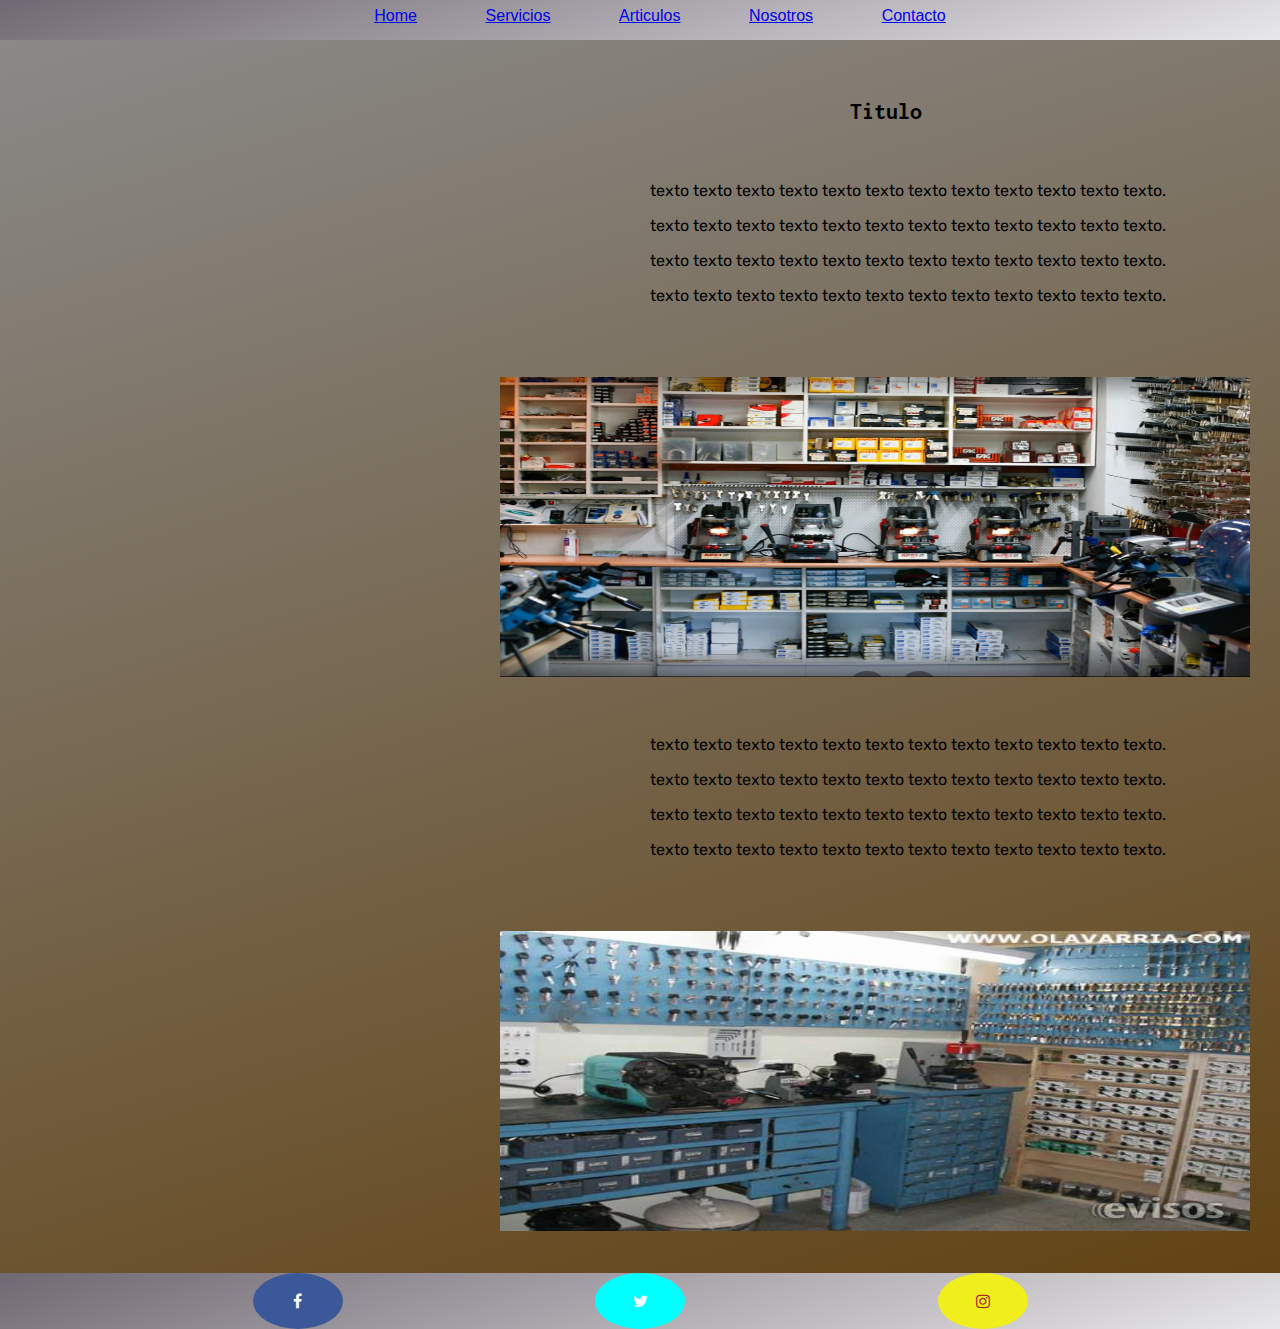
<file: nosotros.html>
<!DOCTYPE html>
<html lang="en">
<head>
    <meta charset="UTF-8">
    <meta http-equiv="X-UA-Compatible" content="IE=edge">
    <meta name="viewport" content="width=device-width, initial-scale=1.0">
    <title>Document</title>
    <link rel="stylesheet" href="style.css">
    <link rel="stylesheet" href="https://cdnjs.cloudflare.com/ajax/libs/font-awesome/4.7.0/css/font-awesome.min.css">
</head>
<body>
    <header>
        <header>
            <nav class="navbar">   
                <ul class="navbarmenu">
                    <li><a href="index.html">Home</a></li>
                    <li><a href="servicios.html">Servicios</a></li>
                    <li class="sub-art"><a href="articulos.html">Articulos</a></li>
                    <li><a href="nosotros.html">Nosotros</a></li>
                    <li><a href="contacto.html">Contacto</a></li>      
                </ul>
             </nav>
            </nav>
    </header>
        <div class="nosotros">
            <h2 class="titulo-nosotros">Titulo</h2>
            <article>
               <p class="textnos"> texto texto texto texto texto texto texto texto texto texto texto texto.</p>
               <p class="textnos">texto texto texto texto texto texto texto texto texto texto texto texto.</p>
               <p class="textnos">texto texto texto texto texto texto texto texto texto texto texto texto.</p>
               <p class="textnos">texto texto texto texto texto texto texto texto texto texto texto texto.</p>
            <br>
            </article>
            <img class="img-nos" src="Assets/Img/Nos1.jpg" alt=""><br>
            <p class="textnos"> texto texto texto texto texto texto texto texto texto texto texto texto.</p>
               <p class="textnos">texto texto texto texto texto texto texto texto texto texto texto texto.</p>
               <p class="textnos">texto texto texto texto texto texto texto texto texto texto texto texto.</p>
               <p class="textnos">texto texto texto texto texto texto texto texto texto texto texto texto.</p>
            <br>
            <img class="img-nos" src="Assets/Img/Nos2.jpg" alt="" >
        </div>
    
        <footer>
            <div class="footer">
              <a class="fa fa-facebook" href="https://www.facebook.com" target="_blank"></a>
              <a class="fa fa-twitter" href="https://twitter.com/?lang=es" target="_blank"></a>
              <a class="fa fa-instagram" href="https://www.instagram.com/?hl=es" target="_blank"></a>
            </div>
            
        </footer>
</body>
</html>
</file>
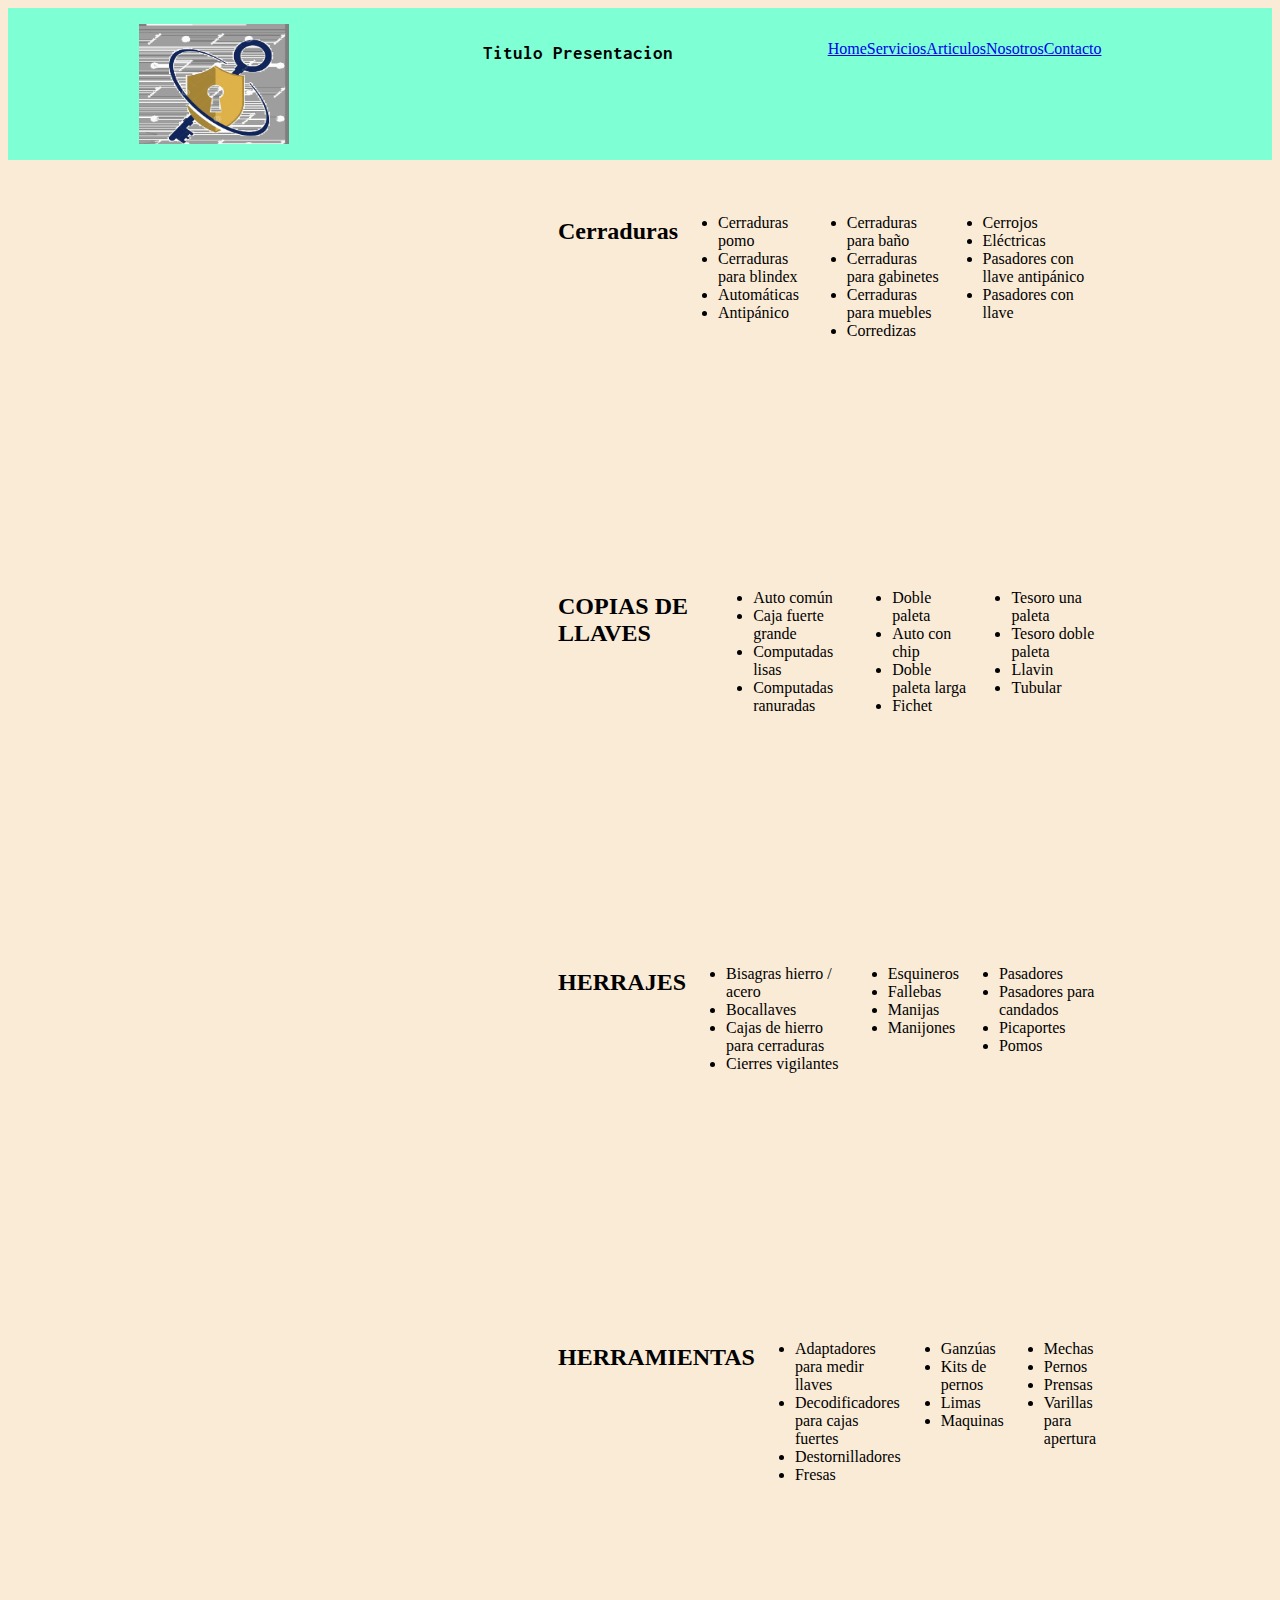
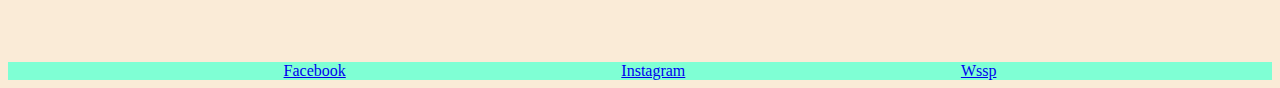
<file: proyecto cerrajeria/Pages/articulos.html>
<!DOCTYPE html>
<html lang="en">
<head>
    <meta charset="UTF-8">
    <meta http-equiv="X-UA-Compatible" content="IE=edge">
    <meta name="viewport" content="width=device-width, initial-scale=1.0">
    <title>Document</title>
    <link rel="stylesheet" href="../Css/style.css">
</head>
<body>
    <header>
        <header>
            <nav class="navbar">
                <img class="img-head" src="../Assets/Img/logo.jpg" alt="logo" height="120px" width="150px" >
               <h3 class="titulo-index">Titulo Presentacion</h3>     
                       <!--Menu de pagina con logo-->
               <ul class="navbarmenu">
                   <li><a href="index.html">Home</a></li>
                   <li><a href="servicios.html">Servicios</a></li>
                   <li class="sub-art"><a href="articulos.html">Articulos</a>
                    <ul class="submenu">
                       <li><a href="articulos.html">Llaves</a></li>
                       <li><a href="articulos.html">Cerraduras</a></li>
                       <li><a href="articulos.html">Candados</a></li>
                       <li><a href="articulos.html">Otros</a></li>
                    </ul>
                   </li>
                   <li></li><a href="nosotros.html">Nosotros</a></li>
                   <li></li><a href="contacto.html">Contacto</a></li>      
               </ul>
            </nav>
    </header>
    <!--Listado ilustrativo de articulo segun cada seccion-->
      <section class="art-lists">
          <div class="art1">
              <h2 class="titulo-art">Cerraduras</h2>
           <ul>
               <li>Cerraduras pomo</li>
               <li>Cerraduras para blindex</li>
               <li>Automáticas</li>
               <li>Antipánico</li>
           </ul>
           <ul>
            <li>Cerraduras para baño</li>
            <li>Cerraduras para gabinetes</li>
            <li>Cerraduras para muebles</li>
            <li>Corredizas</li>
        </ul>
        <ul>
            <li>Cerrojos</li>
            <li>Eléctricas</li>
            <li>Pasadores con llave antipánico</li>
            <li>Pasadores con llave</li>
        </ul>
        <div class="img-art1">
            <img class="imgart" src="../Assets/Img/cerraduras.jpg" alt="Imagen ilustrativa de los productos" >
         </div>
          </div><br>
          
          <div class="art2">
            <h2 class="titulo-art">COPIAS DE LLAVES</h2>
            <ul>
                <li>Auto común</li>
                <li>Caja fuerte grande</li>
                <li>Computadas lisas</li>
                <li>Computadas ranuradas</li>
            </ul>
            <ul>
                <li>Doble paleta</li>
                <li>Auto con chip</li>
                <li>Doble paleta larga</li>
                <li>Fichet</li>
            </ul>
            <ul>
                <li>Tesoro una paleta</li>
                <li>Tesoro doble paleta</li>
                <li>Llavin</li>
                <li>Tubular</li>
            </ul>
            <div class="img-art2">
                <img class="imgart" src="../Assets/Img/llaves.jpg" alt="Imagen ilustrativa de los productos" >
             </div>
           </div><br>
           
           <div class="art3">
            <h2 class="titulo-art">HERRAJES</h2>
            <ul>
                <li>Bisagras hierro / acero</li>
                <li>Bocallaves</li>
                <li>Cajas de hierro para cerraduras</li>
                <li>Cierres vigilantes</li>
            </ul>
            <ul>
                <li>Esquineros</li>
                <li>Fallebas</li>
                <li>Manijas</li>
                <li>Manijones</li>
            </ul>
            <ul>
                <li>Pasadores</li>
                <li>Pasadores para candados</li>
                <li>Picaportes</li>
                <li>Pomos</li>
            </ul>
            <div class="img-art3">
                <img class="imgart" src="../Assets/Img/herrajes.jpg" alt="Imagen ilustrativa de los productos" >
             </div>
           </div><br>
           
           <div class="art4">
            <h2 class="titulo-art">HERRAMIENTAS</h2>
            <ul>
                <li>Adaptadores para medir llaves</li>
                <li>Decodificadores para cajas fuertes</li>
                <li>Destornilladores</li>
                <li>Fresas</li>
            </ul>
            <ul>
                <li>Ganzúas</li>
                <li>Kits de pernos</li>
                <li>Limas</li>
                <li>Maquinas</li>
            </ul>
            <ul>
                <li>Mechas</li>
                <li>Pernos</li>
                <li>Prensas</li>
                <li>Varillas para apertura</li>
            </ul>
            <div class="img-art4">
                <img class="imgart" src="../Assets/Img/herramientas.jpg" alt="Imagen ilustrativa de los productos" >
             </div>
           </div><br>
           
        </section>
     
    
    <footer>
        <div class="footer">
            <a href="https://www.facebook.com" target="_blank">Facebook</a>
            <a href="https://www.instagram.com/?hl=es" target="_blank">Instagram</a>
            <a href="https://web.whatsapp.com" target="_blank">Wssp</a>
          </div>
    </footer>
</body>
</html>
</file>
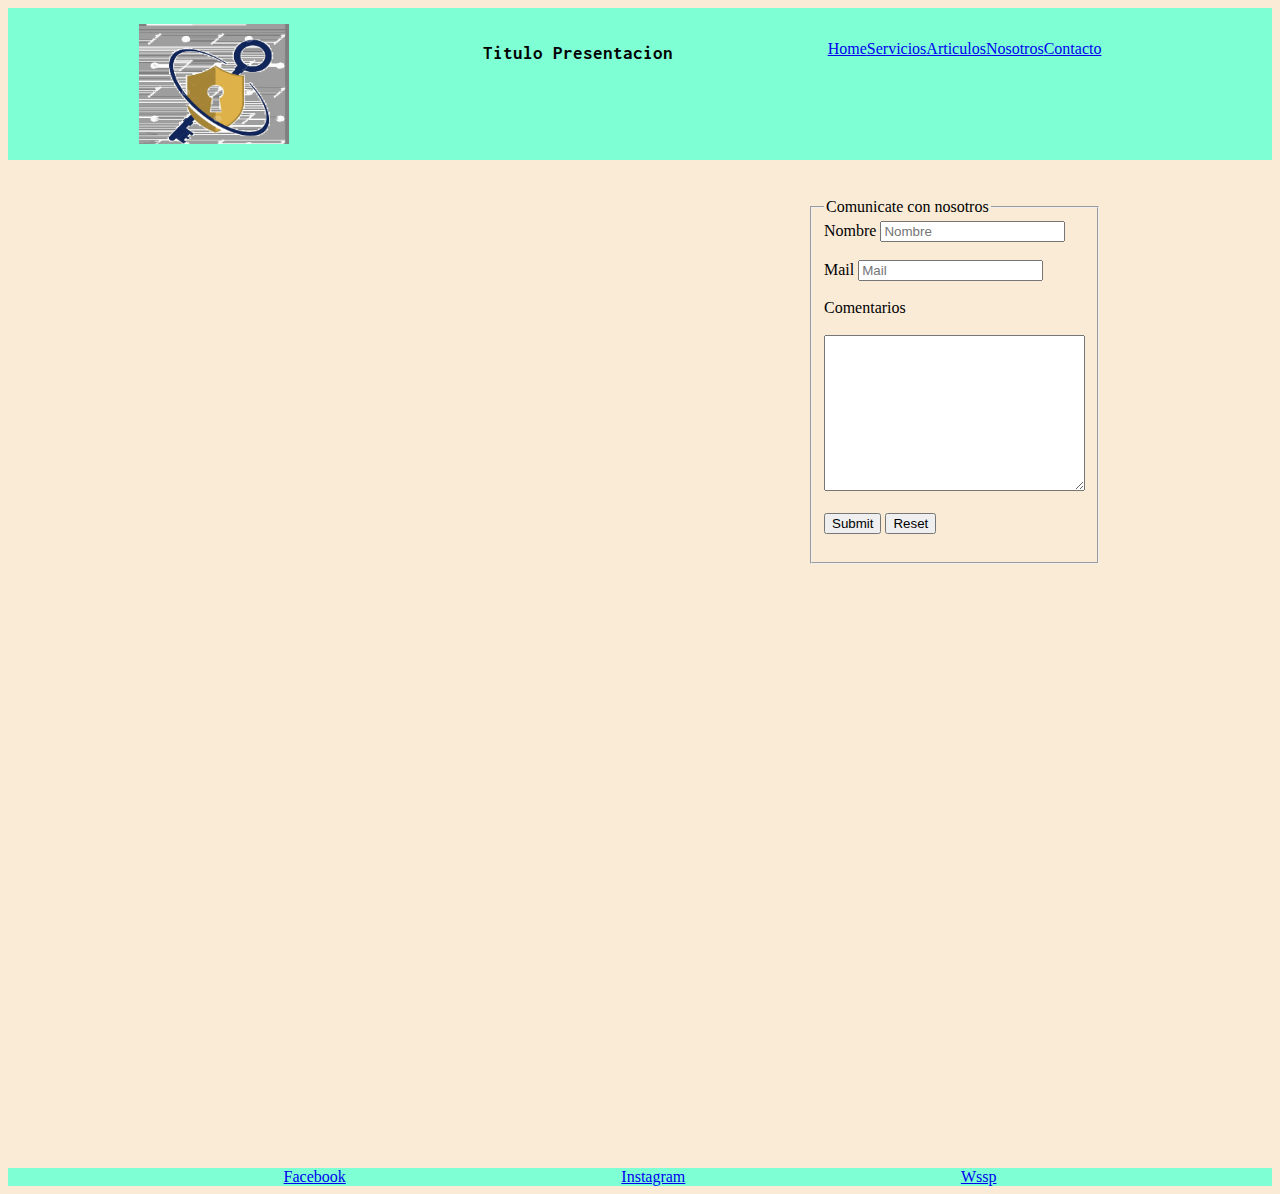
<file: proyecto cerrajeria/Pages/contacto.html>
<!DOCTYPE html>
<html lang="en">
<head>
    <meta charset="UTF-8">
    <meta http-equiv="X-UA-Compatible" content="IE=edge">
    <meta name="viewport" content="width=device-width, initial-scale=1.0">
    <title>Document</title>
    <link rel="stylesheet" href="../Css/style.css">
</head>
<body>
    <header>
        <header>
            <nav class="navbar">
                <img class="img-head" src="../Assets/Img/logo.jpg" alt="logo" height="120px" width="150px" >
               <h3 class="titulo-index">Titulo Presentacion</h3>     
                       <!--Menu de pagina con logo-->
               <ul class="navbarmenu">
                   <li><a href="index.html">Home</a></li>
                   <li><a href="servicios.html">Servicios</a></li>
                   <li class="sub-art"><a href="articulos.html">Articulos</a>
                    <ul class="submenu">
                       <li><a href="articulos.html">Llaves</a></li>
                       <li><a href="articulos.html">Cerraduras</a></li>
                       <li><a href="articulos.html">Candados</a></li>
                       <li><a href="articulos.html">Otros</a></li>
                    </ul>
                   </li>
                   <li></li><a href="nosotros.html">Nosotros</a></li>
                   <li></li><a href="contacto.html">Contacto</a></li>      
               </ul>
            </nav>
    </header>
    <!--Formulario y ubicaccion-->
    <form class="form" action="correo.php">
        <fieldset>
            <legend>Comunicate con nosotros</legend>
        <label for="nombre">Nombre</label>
     <input type="text" placeholder="Nombre" id="nombre">
     <br><br>
     <label for="mail">Mail</label>
     <input type="E-mail" placeholder="Mail" id="mail"><br>
     <br><label for="comentario">Comentarios</label>
     <br><br>
     <textarea name="" id="" cols="30" rows="10"></textarea>
     <br><br>
     <input type="submit">
     <input type="reset">
     <br><br>
   </fieldset>
    </form>
    <br><br>
    <iframe class="ubicaccion" src="https://www.google.com/maps/embed?pb=!1m14!1m8!1m3!1d11368.084443760754!2d-58.38882482918024!3d-34.6158732127484!3m2!1i1024!2i768!4f13.1!3m3!1m2!1s0x0%3A0xc3564c67123e1477!2sEl%20Azteca!5e0!3m2!1ses!2sar!4v1642263098534!5m2!1ses!2sar" style="border:0;" allowfullscreen="" loading="lazy"></iframe>
    <br><br>
    <footer>
        <div class="footer">
            <a href="https://www.facebook.com" target="_blank">Facebook</a>
            <a href="https://www.instagram.com/?hl=es" target="_blank">Instagram</a>
            <a href="https://web.whatsapp.com" target="_blank">Wssp</a>
          </div>
    </footer>
</body>
</html>
</file>
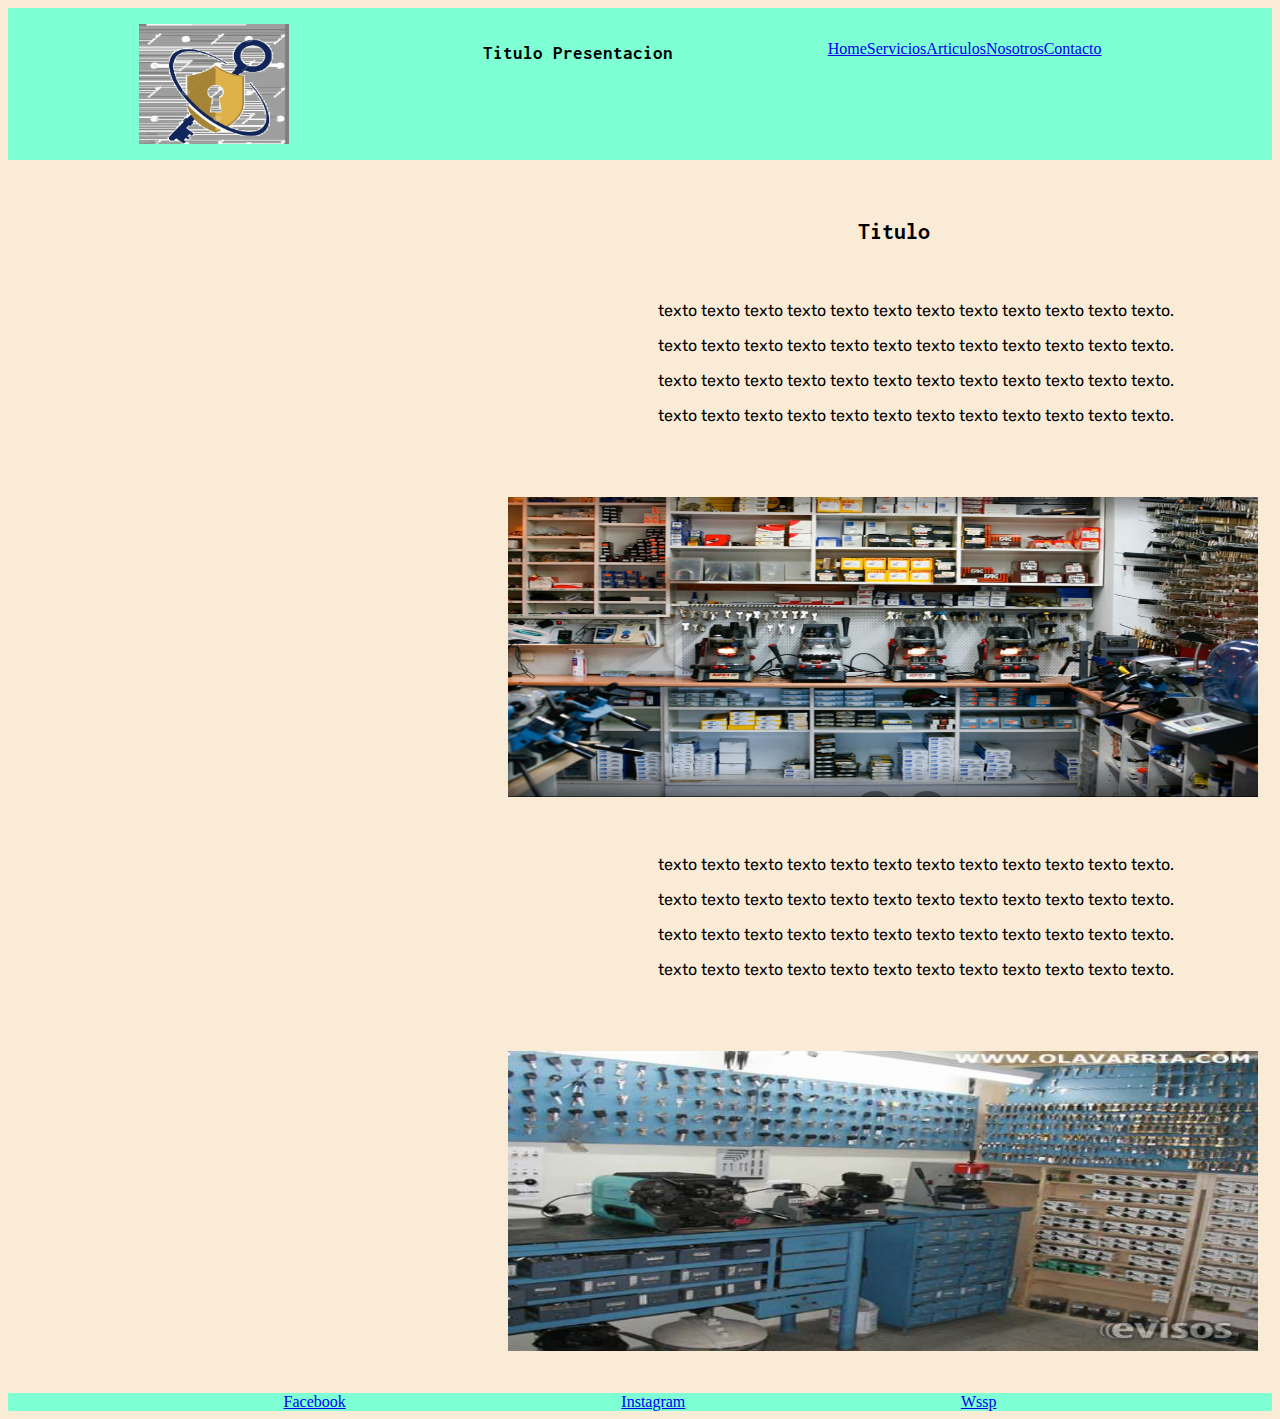
<file: proyecto cerrajeria/Pages/nosotros.html>
<!DOCTYPE html>
<html lang="en">
<head>
    <meta charset="UTF-8">
    <meta http-equiv="X-UA-Compatible" content="IE=edge">
    <meta name="viewport" content="width=device-width, initial-scale=1.0">
    <title>Document</title>
    <link rel="stylesheet" href="../Css/style.css">
</head>
<body>
    <header>
        <header>
            <nav class="navbar">
                <img class="img-head" src="../Assets/Img/logo.jpg" alt="logo" height="120px" width="150px" >
               <h3 class="titulo-index">Titulo Presentacion</h3>     
                       <!--Menu de pagina con logo-->
               <ul class="navbarmenu">
                   <li><a href="index.html">Home</a></li>
                   <li><a href="servicios.html">Servicios</a></li>
                   <li class="sub-art"><a href="articulos.html">Articulos</a>
                    <ul class="submenu">
                       <li><a href="articulos.html">Llaves</a></li>
                       <li><a href="articulos.html">Cerraduras</a></li>
                       <li><a href="articulos.html">Candados</a></li>
                       <li><a href="articulos.html">Otros</a></li>
                    </ul>
                   </li>
                   <li></li><a href="nosotros.html">Nosotros</a></li>
                   <li></li><a href="contacto.html">Contacto</a></li>      
               </ul>
            </nav>
    </header>
        <div class="nosotros">
            <h2 class="titulo-nosotros">Titulo</h2>
            <article>
               <p class="textnos"> texto texto texto texto texto texto texto texto texto texto texto texto.</p>
               <p class="textnos">texto texto texto texto texto texto texto texto texto texto texto texto.</p>
               <p class="textnos">texto texto texto texto texto texto texto texto texto texto texto texto.</p>
               <p class="textnos">texto texto texto texto texto texto texto texto texto texto texto texto.</p>
            <br>
            </article>
            <img class="img-nos" src="../Assets/Img/Nos1.jpg" alt=""><br>
            <p class="textnos"> texto texto texto texto texto texto texto texto texto texto texto texto.</p>
               <p class="textnos">texto texto texto texto texto texto texto texto texto texto texto texto.</p>
               <p class="textnos">texto texto texto texto texto texto texto texto texto texto texto texto.</p>
               <p class="textnos">texto texto texto texto texto texto texto texto texto texto texto texto.</p>
            <br>
            <img class="img-nos" src="../Assets/Img/Nos2.jpg" alt="" >
        </div>
    
    <footer>
        <div class="footer">
            <a href="https://www.facebook.com" target="_blank">Facebook</a>
            <a href="https://www.instagram.com/?hl=es" target="_blank">Instagram</a>
            <a href="https://web.whatsapp.com" target="_blank">Wssp</a>
          </div>
    </footer>
</body>
</html>
</file>
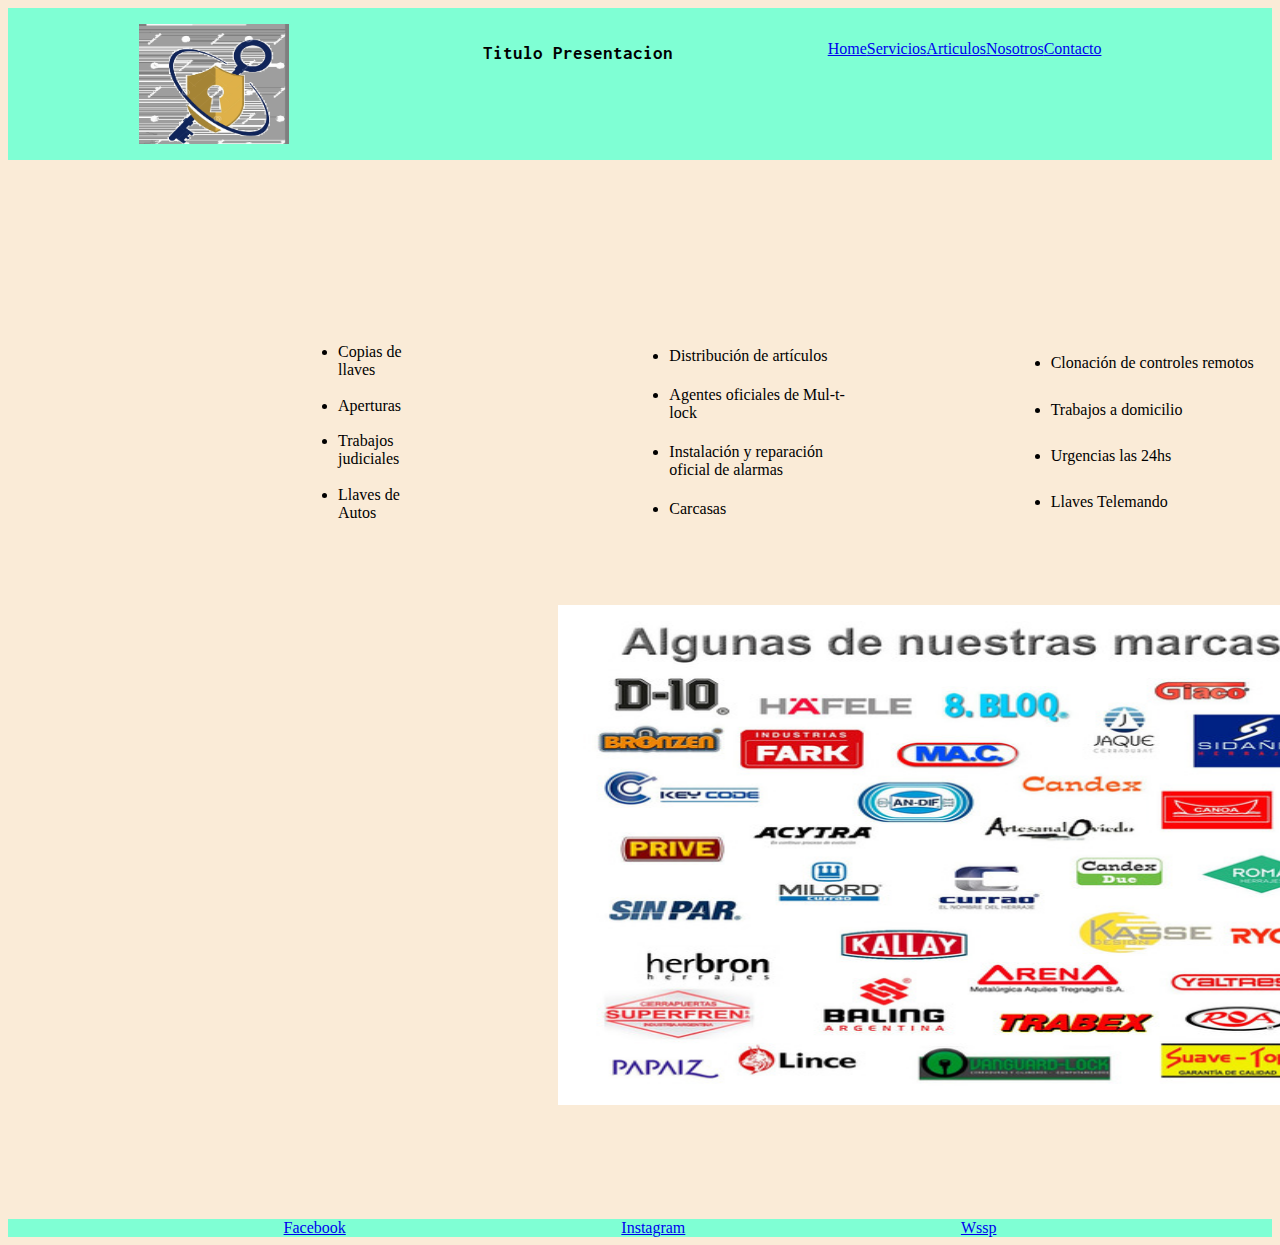
<file: proyecto cerrajeria/Pages/servicios.html>
<!DOCTYPE html>
<html lang="en">
<head>
    <meta charset="UTF-8">
    <meta http-equiv="X-UA-Compatible" content="IE=edge">
    <meta name="viewport" content="width=device-width, initial-scale=1.0">
    <title>Document</title>
    <link rel="stylesheet" href="../Css/style.css">
</head>
<body>
    <header>
        <header>
            <nav class="navbar">
                <img class="img-head" src="../Assets/Img/logo.jpg" alt="logo" height="120px" width="150px" >
               <h3 class="titulo-index">Titulo Presentacion</h3>     
                       <!--Menu de pagina con logo-->
               <ul class="navbarmenu">
                   <li><a href="index.html">Home</a></li>
                   <li><a href="servicios.html">Servicios</a></li>
                   <li class="sub-art"><a href="articulos.html">Articulos</a>
                    <ul class="submenu">
                       <li><a href="articulos.html">Llaves</a></li>
                       <li><a href="articulos.html">Cerraduras</a></li>
                       <li><a href="articulos.html">Candados</a></li>
                       <li><a href="articulos.html">Otros</a></li>
                    </ul>
                   </li>
                   <li></li><a href="nosotros.html">Nosotros</a></li>
                   <li></li><a href="contacto.html">Contacto</a></li>      
               </ul>
            </nav>
    </header>
    <!--Lista con los distintos servicios--> 
    <div  class="list-serv">
        <ul class="serv1">
            <li>Copias de llaves</li>
            <li>Aperturas</li>
            <li>Trabajos judiciales</li>
            <li>Llaves de Autos </li>
        </ul>
        <ul class="serv2">
            <li>Distribución de artículos</li>
            <li>Agentes oficiales de Mul-t-lock</li>
            <li>Instalación y reparación oficial de alarmas</li>
            <li>Carcasas</li>
        </ul>
        <ul class="serv3">
            <li>Clonación de controles remotos</li>
            <li>Trabajos a domicilio</li>
            <li>Urgencias las 24hs</li>
            <li>Llaves Telemando</li>
        </ul>
        <!--Imagen con marcas--> 
        <div class="img-serv">
            <img class="img-serv1" src="../Assets/Img/marcas.jpg" alt="">
    
        </div><br>
    </div><br>  
    <footer>
        <div class="footer">
            <a href="https://www.facebook.com" target="_blank">Facebook</a>
            <a href="https://www.instagram.com/?hl=es" target="_blank">Instagram</a>
            <a href="https://web.whatsapp.com" target="_blank">Wssp</a>
          </div>
    </footer>
</body>
</html>
</file>
<file: style.css>
@import url('https://fonts.googleapis.com/css2?family=Inconsolata&family=Mochiy+Pop+P+One&family=Oswald:wght@600&family=Roboto+Condensed:wght@700&display=swap');
@import url('https://fonts.googleapis.com/css2?family=Rubik&display=swap');
body{
  background-image: linear-gradient(163deg, #8b8b8b, #614110);
  padding: 0;
  margin: 0;
  }
@media screen and (min-width: 320px) {
  .navbar {
    display: flex;
    flex-flow: row nowrap;
    justify-content: space-around;
    position: static;
    width: 100%;
    height: 40px;
    z-index: 1;
    background-image: linear-gradient(163deg, #706872, #e8e7e9);
  }
  .navbarmenu {
    padding-bottom: 100px;
    padding-right: 50px;
    display: flex;
    flex-flow: row nowrap;
    width: 50%;
    max-width: 1200px;
    justify-content: space-around;
    align-items: center;
    font-family: 'Lucida Sans', 'Lucida Sans Regular', 'Lucida Grande', 'Lucida Sans Unicode', Geneva, Verdana, sans-serif;
    font-size: 30;
    list-style-type: none;
  }
  
  /*------------Css index-----------*/
  .homemed {
    display: grid; 
    grid-template-columns: 0.8fr; 
    grid-template-rows: 1fr; 
    gap: 0px 0px;
    background-image: linear-gradient(163deg, #706872, #e8e7e9);
    grid-template-areas: 
      "texto-index"; 
  }
  .titulo-med{
    padding-left: 45px;
  }
  .texto-index {
    display: flexbox;
    padding-left: 40px;
    padding-bottom: 20px; 
    grid-area: texto-index; 
  }
  .artmenu{
    display: none;
  }
  .img-med{
    display: none;
  }
  .img-dest{
    display: flex;
    flex-direction: column;
  }
  .img-des{
    padding-left: 10px;
    width: 350px; height: 150px;
  }
  .imgdest{
    height: 250px;
    width: 250px;
    padding-left: 60px;
  }
  .txtimg{
    display: none;
  }
  .footer{
    background-image: linear-gradient(163deg, #706872, #e8e7e9);
    display: flex;
    justify-content: space-evenly;
  }
  .fa {
    padding: 20px;
    font-size: 30px;
    width: 50px;
    text-align: center;
    text-decoration: none;
    border-radius: 50%;
  }
  .fa-facebook {
    background: #3B5998;
    color: white;
  }
  .fa-twitter{
    background-color: aqua;
    color: aliceblue;
  }
  .fa-instagram{
    background-color: rgb(241, 238, 30);
    color: brown;
  }
  /*------------Css Articulos-----------*/
  .art-lists {
    display: grid; 
    grid-template-columns: 1.5fr 0.7fr; 
    grid-template-rows: 1fr 1fr 1fr 1fr; 
    gap: 0px 0px; 
    grid-template-areas: 
      "art1 img-art1"
      "art2 img-art2"
      "art3 img-art3"
      "art4 img-art4"; 
  
  }
  .art1{
    display: flex;
    flex-direction: column;
    justify-content: space-between;
    padding: 1cm;
    padding-left: 100px;
    grid-area: art1;
  }
  .art2{
    display: flex;
    flex-direction: column;
    justify-content: space-between;
    padding: 1cm;
    padding-left: 100px;
    grid-area: art2;
  }
  .art3{
    display: flex;
    flex-direction: column;
    justify-content: space-between;
    padding: 1cm;
    padding-left: 100px;
    grid-area: art3;
  }
  .art4{
    display: flex;
    flex-direction: column;
    justify-content: space-between;
    padding: 1cm;
    padding-left: 100px;
    grid-area: art4;
  }
  
  .img-art1{
    display: flex;
  }
  .img-art2{
    display: flex;
  }
  .img-art3{
    display: flex;
  }
  .img-art4{
    display: flex;
  
  }
  .imgart{
    display: flex;
    padding-left: 0px;
    height: 100px;
    width: 150px;
  }
  /*------------Css Servicios-----------*/
  
  .list-serv {
  display: grid;
  padding-top: 0px; 
  grid-template-columns: 1fr; 
  grid-template-rows: 0.8fr 0.8fr 0.8fr 1.6fr; 
  gap: 0px 0px; 
  grid-template-areas: 
    "serv1"
    "serv2"
    "serv3"
    "img-serv";
  }
  .serv1 {
    display: flex;
    flex-direction: column;
    justify-content: space-evenly; 
    grid-area: serv1;
    padding-left: 100px;
    padding-top: 50px; 
  }
  .serv2 {
    display: flex;
    flex-direction: column;
    justify-content: space-evenly; 
    grid-area: serv2;
    padding-left: 100px; 
    padding-top: 50px;
  }
  .serv3 {
    display: flex;
    flex-direction: column;
    justify-content: space-evenly; 
    grid-area: serv3;
    padding-left: 100px;
    padding-top: 50px; 
  }
  .img-serv {
    padding-left: 70px;
    padding-top: 50px;
    grid-area: img-serv; 
  }
  .img-serv1{
    width: 200px;
    height: 200px;
  }
  /*------------Css Contacto-----------*/
  .form{
  display: inline-block;
  padding: 1cm;
  padding-left: 30px;
}
.ubicaccion{
  padding: 1cm;
  margin: auto;
  padding-left: 30px;
  width: 300px;
  height: 300px;
}
/*------------Css Nosotros-----------*/
.titulo-nosotros{
  padding: 1cm;
  padding-left: 150px;
  font-family: 'Inconsolata', monospace;
}
.textnos{
  display: flex;
  text-align: justify;
  padding-left: 0px;
  font-family: 'Rubik', sans-serif;
}
.img-nos{
  padding: 1cm;
  padding-left: 40px;
  height: 200px;
  width: 270px;
}
/*-----------------------------------*/
/*---------------768px---------------*/
}
@media screen and (min-width: 768px) {
  .navbar {
    display: flex;
    padding-right: 0px;
    flex-flow: row nowrap;
    justify-content: space-around;
    position: static;
    width: 100%;
    height: 40px;
    z-index: 1;
    background-image: linear-gradient(163deg, #706872, #e8e7e9);
  }
  .navbarmenu {
    padding-bottom: 100px;
    display: flex;
    flex-flow: row nowrap;
    width: 50%;
    max-width: 1200px;
    justify-content: space-around;
    align-items: center;
    font-family: 'Lucida Sans', 'Lucida Sans Regular', 'Lucida Grande', 'Lucida Sans Unicode', Geneva, Verdana, sans-serif;
    font-size: 30;
    list-style-type: none;
  }
  .img-des{
    height: 300px; width: 600px;
    padding-left: 80px;
  }
  .homemed {
    display: grid; 
    grid-template-columns: 0.8fr 1.3fr 1.1fr; 
    grid-template-rows: 1fr; 
    gap: 0px 0px;
    background-image: linear-gradient(163deg, #706872, #e8e7e9);
    grid-template-areas: 
      "artmenu texto-index img-med"; 
  }
  .artmenu {
    padding-top: 50px;
    padding-left: 50px;
    display: flex;
    flex-direction: column;
    list-style-type: none; 
    grid-area: artmenu;
   }
   .titulo-med{
     padding-left: 50px;
   }
  .texto-index {
    display: flexbox;
    align-self: center; 
    grid-area: texto-index; 
  }
  .img-med {
    display: none;
    grid-area: img-med;
  }
  .txtimg{
    display: none;
  }
  /*
  .img-dest{
    display: flex;
    flex-direction: column;
  }
  .imgdest{
    height: 250px;
    width: 250px;
    padding-left: 250px;
  }*/
}
/*------------------------------------*/
/*---------------1200px---------------*/
@media screen and (min-width: 1200px) {
/*------------Css index-----------*/

.navbar {
	display: flex;
	flex-flow: row nowrap;
	justify-content: space-around;
	position: static;
	width: 100%;
	height: 40px;
	z-index: 1;
  background-image: linear-gradient(163deg, #706872, #e8e7e9);
}
.navbarmenu {
	display: flex;
	flex-flow: row nowrap;
  padding-bottom: 100px;
  padding-right: 0px;
	width: 50%;
	max-width: 1200px;
	justify-content: space-around;
	align-items: center;
  font-family: 'Lucida Sans', 'Lucida Sans Regular', 'Lucida Grande', 'Lucida Sans Unicode', Geneva, Verdana, sans-serif;
  font-size: 30;
  list-style-type: none;
}

.img-des{
  height: 300px; width: 1300px;
  padding-left: 260px;
  padding-top: 25px;
}

.homemed {
  display: grid; 
  grid-template-columns: 0.8fr 1.3fr 1.1fr; 
  grid-template-rows: 1fr; 
  background-image: linear-gradient(163deg, #706872, #e8e7e9);
  grid-template-areas: 
    "artmenu texto-index img-med"; 
}
.artmenu {
  padding-top: 30px;
  padding-left: 50px;
  display: flex;
  justify-content: space-around;
  flex-direction: column;
  list-style-type: none; 
  font-family: 'Lucida Sans', 'Lucida Sans Regular', 'Lucida Grande', 'Lucida Sans Unicode', Geneva, Verdana, sans-serif;
  grid-area: artmenu;
 }
 @keyframes titmed {
  0% {
      opacity: 0;
  }
  100% {
      opacity: 1;
  }
}
 .titulo-med{
  width: 100px;
  height: 100px;
  padding-left: 200px;
  position: relative;
  background-color: rgba(8, 8, 8, 0);
 }
 .titulo-med:hover{
  animation-name: titmed;
  animation-iteration-count: infinite;
  animation-duration: 4s; 
 }
 
.texto-index {
  display: flexbox;
  align-self: center; 
  grid-area: texto-index; 
}
.img-med {
  display: flex;  
  grid-area: img-med;
}
.img-dest{
  display: flex;
  flex-direction: row;
}

.content_img{
  position: relative;
  width: 200px;
  height: 200px;
  float: left;
  margin-right: 100px;
 }
 .txtimg{
  display: flex;
  position: absolute;
  bottom: 0;
  right: 0;
  background: black;
  color: white;
  margin-bottom: 70px;
  font-family: sans-serif;
  opacity: 0;
  visibility: hidden;
  -webkit-transition: visibility 0s, opacity 0.5s linear; 
  transition: visibility 0s, opacity 0.5s linear;
 }
 .content_img:hover{
  cursor: pointer;
 }
 .content_img:hover div{
  width: 150px;
  padding: 8px 15px;
  visibility: visible;
  opacity: 0.7; 
 } 
 
/*------------Css Articulos-----------*/
.art-lists {
  display: grid; 
  grid-template-columns: 1.5fr 0.7fr; 
  grid-template-rows: 1fr 1fr 1fr 1fr; 
  gap: 0px 0px; 
  grid-template-areas: 
    "art1 img-art1"
    "art2 img-art2"
    "art3 img-art3"
    "art4 img-art4"; 

}
.art1{
  display: flex;
  flex-direction: row;
  justify-content: space-between;
  padding: 1cm;
  padding-left: 550px;
  grid-area: art1;
}
.art2{
  display: flex;
  flex-direction: row;
  justify-content: space-between;
  padding: 1cm;
  padding-left: 550px;
  grid-area: art2;
}
.art3{
  display: flex;
  flex-direction: row;
  justify-content: space-between;
  padding: 1cm;
  padding-left: 550px;
  grid-area: art3;
}
.art4{
  display: flex;
  flex-direction: row;
  justify-content: space-between;
  padding: 1cm;
  padding-left: 550px;
  grid-area: art4;
}

.img-art1{
  display: flex;
}
.img-art2{
  display: flex;
}
.img-art3{
  display: flex;
}
.img-art4{
  display: flex;

}
.imgart{
  display: flex;
  padding-left: 200px;
  height: 300px;
  width: 300px;
}


/*------------Css Servicios-----------*/
.list-serv {
  padding-top: 100px;
  display: grid; 
  grid-template-columns: 1fr 1fr 1fr; 
  grid-template-rows: 0.8fr 1.2fr; 
  gap: 0px 0px;
  grid-template-areas: 
    "serv1 serv2 serv3"
    "img-serv img-serv img-serv";
}
.serv1 {
  display: flex;
  flex-direction: column;
  justify-content: space-evenly; 
  grid-area: serv1;
  padding-left: 330px; 
}
.serv2 {
  display: flex;
  flex-direction: column;
  justify-content: space-evenly; 
  grid-area: serv2;
  padding-left: 240px; 
}
.serv3 {
  display: flex;
  flex-direction: column;
  justify-content: space-evenly; 
  grid-area: serv3;
  padding-left: 200px; 
}
.img-serv {
  padding-top: 50px;
  padding-left: 550px; 
  grid-area: img-serv;
}
.img-serv1{
  height: 500px;
  width: 800px;
}
/*------------Css Nosotros-----------*/
.titulo-nosotros{
  padding: 1cm;
  padding-left: 850px;
  font-family: 'Inconsolata', monospace;
}
.textnos{
  display: flex;
  text-align: justify;
  padding-left: 650px;
  font-family: 'Rubik', sans-serif;
}
.img-nos{
  padding: 1cm;
  padding-left: 500px;
  height: 300px;
  width: 750px;
}
/*------------Css Contacto-----------*/
.form{
  display: inline-block;
  padding: 1cm;
  padding-left: 800px;
}
.ubicaccion{
  height: 450px;
  width: 600px;
  padding: 1cm;
  margin: auto;
  padding-left: 650px;
}
.footer{
  background-image: linear-gradient(163deg, #706872, #e8e7e9);
  display: flex;
  justify-content: space-evenly;
}
.fa {
  padding: 20px;
  font-size: 30px;
  width: 50px;
  text-align: center;
  text-decoration: none;
  border-radius: 50%;
}
.fa-facebook {
  background: #3B5998;
  color: white;
}
.fa-twitter{
  background-color: aqua;
  color: aliceblue;
}
.fa-instagram{
  background-color: rgb(241, 238, 30);
  color: brown;
}
}
</file>
<file: proyecto cerrajeria/Css/style.css>
@import url('https://fonts.googleapis.com/css2?family=Inconsolata&family=Mochiy+Pop+P+One&family=Oswald:wght@600&family=Roboto+Condensed:wght@700&display=swap');
@import url('https://fonts.googleapis.com/css2?family=Rubik&display=swap');
body{
  background-color: antiquewhite;
  }
@media screen and (min-width: 320px) {
  
  /*------------Css index-----------*/
  .navbar{
    display: flex;
    flex-direction: column;
    position: static;
    justify-content: space-evenly;
    background-color: aquamarine;
    padding: 1rem;
  }
  .navbarmenu{
    display: flex;
    padding-right: 40px;
    justify-content: space-evenly;
    list-style-type: none;
  }
  .submenu{
    display: none;
    list-style-type: none;
  }
  .img-head{
    display: none;
  }
  .img-des{
    padding-left: 0px;
    width: 350px; height: 150px;
  }
  .titulo-index{
    padding-left: 80px;
    font-family: 'Inconsolata', monospace;
  }
  .homemed {
    display: grid; 
    grid-template-columns: 0.8fr; 
    grid-template-rows: 1fr; 
    gap: 0px 0px;
    background-color: aquamarine; 
    grid-template-areas: 
      "texto-index"; 
  }
  .titulo-med{
    padding-left: 45px;
  }
  .texto-index {
    display: flexbox;
    padding-left: 40px;
    padding-bottom: 20px; 
    grid-area: texto-index; 
  }
  .artmenu{
    display: none;
  }
  .img-med{
    display: none;
  }
  .img-dest{
    display: flex;
    flex-direction: column;
  }
  .imgdest{
    height: 250px;
    width: 250px;
    padding-left: 60px;
  }
  .footer{
    background-color: rgb(223, 224, 120);
    display: flex;
    justify-content: space-evenly;
  }
  /*------------Css Articulos-----------*/
  .art-lists {
    display: grid; 
    grid-template-columns: 1.5fr 0.7fr; 
    grid-template-rows: 1fr 1fr 1fr 1fr; 
    gap: 0px 0px; 
    grid-template-areas: 
      "art1 img-art1"
      "art2 img-art2"
      "art3 img-art3"
      "art4 img-art4"; 
  
  }
  .art1{
    display: flex;
    flex-direction: column;
    justify-content: space-between;
    padding: 1cm;
    padding-left: 100px;
    grid-area: art1;
  }
  .art2{
    display: flex;
    flex-direction: column;
    justify-content: space-between;
    padding: 1cm;
    padding-left: 100px;
    grid-area: art2;
  }
  .art3{
    display: flex;
    flex-direction: column;
    justify-content: space-between;
    padding: 1cm;
    padding-left: 100px;
    grid-area: art3;
  }
  .art4{
    display: flex;
    flex-direction: column;
    justify-content: space-between;
    padding: 1cm;
    padding-left: 100px;
    grid-area: art4;
  }
  
  .img-art1{
    display: flex;
  }
  .img-art2{
    display: flex;
  }
  .img-art3{
    display: flex;
  }
  .img-art4{
    display: flex;
  
  }
  .imgart{
    display: flex;
    padding-left: 0px;
    height: 100px;
    width: 150px;
  }
  /*------------Css Servicios-----------*/
  
  .list-serv {
  display: grid;
  padding-top: 0px; 
  grid-template-columns: 1fr; 
  grid-template-rows: 0.8fr 0.8fr 0.8fr 1.6fr; 
  gap: 0px 0px; 
  grid-template-areas: 
    "serv1"
    "serv2"
    "serv3"
    "img-serv";
  }
  .serv1 {
    display: flex;
    flex-direction: column;
    justify-content: space-evenly; 
    grid-area: serv1;
    padding-left: 100px;
    padding-top: 50px; 
  }
  .serv2 {
    display: flex;
    flex-direction: column;
    justify-content: space-evenly; 
    grid-area: serv2;
    padding-left: 100px; 
    padding-top: 50px;
  }
  .serv3 {
    display: flex;
    flex-direction: column;
    justify-content: space-evenly; 
    grid-area: serv3;
    padding-left: 100px;
    padding-top: 50px; 
  }
  .img-serv {
    padding-left: 70px;
    padding-top: 50px;
    grid-area: img-serv; 
  }
  .img-serv1{
    width: 200px;
    height: 200px;
  }
  /*------------Css Contacto-----------*/
  .form{
  display: inline-block;
  padding: 1cm;
  padding-left: 30px;
}
.ubicaccion{
  padding: 1cm;
  margin: auto;
  padding-left: 30px;
  width: 300px;
  height: 300px;
}
/*------------Css Nosotros-----------*/
.titulo-nosotros{
  padding: 1cm;
  padding-left: 150px;
  font-family: 'Inconsolata', monospace;
}
.textnos{
  display: flex;
  text-align: justify;
  padding-left: 0px;
  font-family: 'Rubik', sans-serif;
}
.img-nos{
  padding: 1cm;
  padding-left: 40px;
  height: 200px;
  width: 270px;
}
/*-----------------------------------*/
/*---------------768px---------------*/
}
@media screen and (min-width: 768px) {
  .navbar{
    display: flex;
    position: static;
    flex-direction: row;
    justify-content: space-evenly;
    background-color: aquamarine;
    padding: 1rem;
  }
  .img-head{
    display: flex;
  }
  .navbarmenu{
    display: flex;
    justify-content: space-evenly;
    list-style-type: none;
  }
  .submenu{
    display: none;
    list-style-type: none;
  }
  .sub-art:hover > .submenu{
    display: flex;
    flex-direction: column;
  }
  .titulo-index{
    font-family: 'Inconsolata', monospace;
  }
  .img-des{
    height: 300px; width: 600px;
    padding-left: 80px;
  }
  .homemed {
    display: grid; 
    grid-template-columns: 0.8fr 1.3fr 1.1fr; 
    grid-template-rows: 1fr; 
    gap: 0px 0px;
    background-color: aquamarine; 
    grid-template-areas: 
      "artmenu texto-index img-med"; 
  }
  .artmenu {
    padding-top: 50px;
    padding-left: 50px;
    display: flex;
    flex-direction: column;
    list-style-type: none; 
    grid-area: artmenu;
   }
   .titulo-med{
     padding-left: 50px;
   }
  .texto-index {
    display: flexbox;
    align-self: center; 
    grid-area: texto-index; 
  }
  .img-med {
    display: none;
    grid-area: img-med;
  }
  
  .img-dest{
    display: flex;
    flex-direction: column;
  }
  .imgdest{
    height: 250px;
    width: 250px;
    padding-left: 250px;
  }
}
/*------------------------------------*/
/*---------------1200px---------------*/
@media screen and (min-width: 1200px) {
/*------------Css index-----------*/
.navbar{
  display: flex;
  position: static;
  flex-direction: row;
  justify-content: space-evenly;
  background-color: aquamarine;
  padding: 1rem;
}
.img-head{
  display: flex;
}
.navbarmenu{
  display: flex;
  justify-content: space-evenly;
  list-style-type: none;
}
.submenu{
  display: none;
  list-style-type: none;
}
.sub-art:hover > .submenu{
  display: flex;
  flex-direction: column;
}
.titulo-index{
  font-family: 'Inconsolata', monospace;
}
.img-des{
  height: 300px; width: 1300px;
  padding-left: 260px;
}
.homemed {
  display: grid; 
  grid-template-columns: 0.8fr 1.3fr 1.1fr; 
  grid-template-rows: 1fr; 
  gap: 0px 0px;
  background-color: aquamarine; 
  grid-template-areas: 
    "artmenu texto-index img-med"; 
}
.artmenu {
  padding-top: 150px;
  padding-left: 50px;
  display: flex;
  flex-direction: column;
  list-style-type: none; 
  grid-area: artmenu;
 }
 .titulo-med{
   padding-left: 200px;
 }
.texto-index {
  display: flexbox;
  align-self: center; 
  grid-area: texto-index; 
}
.img-med {
  display: flex;  
  grid-area: img-med;
}
.img-dest{
  display: flex;
  flex-direction: row;
}
.imgdest{
  height: 250px;
  width: 250px;
}
/*------------Css Articulos-----------*/
.art-lists {
  display: grid; 
  grid-template-columns: 1.5fr 0.7fr; 
  grid-template-rows: 1fr 1fr 1fr 1fr; 
  gap: 0px 0px; 
  grid-template-areas: 
    "art1 img-art1"
    "art2 img-art2"
    "art3 img-art3"
    "art4 img-art4"; 

}
.art1{
  display: flex;
  flex-direction: row;
  justify-content: space-between;
  padding: 1cm;
  padding-left: 550px;
  grid-area: art1;
}
.art2{
  display: flex;
  flex-direction: row;
  justify-content: space-between;
  padding: 1cm;
  padding-left: 550px;
  grid-area: art2;
}
.art3{
  display: flex;
  flex-direction: row;
  justify-content: space-between;
  padding: 1cm;
  padding-left: 550px;
  grid-area: art3;
}
.art4{
  display: flex;
  flex-direction: row;
  justify-content: space-between;
  padding: 1cm;
  padding-left: 550px;
  grid-area: art4;
}

.img-art1{
  display: flex;
}
.img-art2{
  display: flex;
}
.img-art3{
  display: flex;
}
.img-art4{
  display: flex;

}
.imgart{
  display: flex;
  padding-left: 200px;
  height: 300px;
  width: 300px;
}


/*------------Css Servicios-----------*/
.list-serv {
  padding-top: 100px;
  display: grid; 
  grid-template-columns: 1fr 1fr 1fr; 
  grid-template-rows: 0.8fr 1.2fr; 
  gap: 0px 0px;
  grid-template-areas: 
    "serv1 serv2 serv3"
    "img-serv img-serv img-serv";
}
.serv1 {
  display: flex;
  flex-direction: column;
  justify-content: space-evenly; 
  grid-area: serv1;
  padding-left: 330px; 
}
.serv2 {
  display: flex;
  flex-direction: column;
  justify-content: space-evenly; 
  grid-area: serv2;
  padding-left: 240px; 
}
.serv3 {
  display: flex;
  flex-direction: column;
  justify-content: space-evenly; 
  grid-area: serv3;
  padding-left: 200px; 
}
.img-serv {
  padding-top: 50px;
  padding-left: 550px; 
  grid-area: img-serv;
}
.img-serv1{
  height: 500px;
  width: 800px;
}
/*------------Css Nosotros-----------*/
.titulo-nosotros{
  padding: 1cm;
  padding-left: 850px;
  font-family: 'Inconsolata', monospace;
}
.textnos{
  display: flex;
  text-align: justify;
  padding-left: 650px;
  font-family: 'Rubik', sans-serif;
}
.img-nos{
  padding: 1cm;
  padding-left: 500px;
  height: 300px;
  width: 750px;
}
/*------------Css Contacto-----------*/
.form{
  display: inline-block;
  padding: 1cm;
  padding-left: 800px;
}
.ubicaccion{
  height: 450px;
  width: 600px;
  padding: 1cm;
  margin: auto;
  padding-left: 650px;
}
.footer{
  background-color: aquamarine;
  display: flex;
  justify-content: space-evenly;
}
}
</file>
